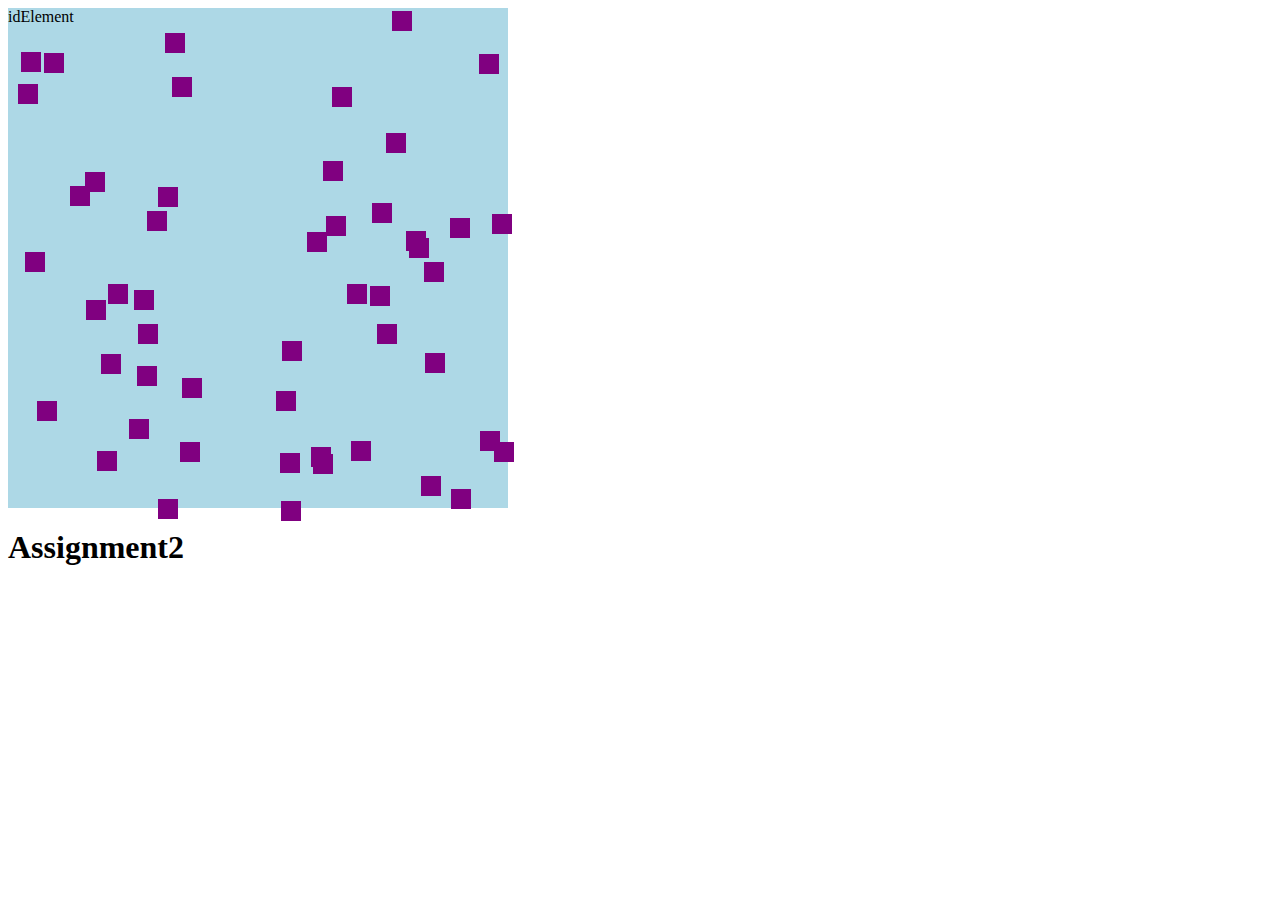
<file: ast2/index.html>
<html>

<head>
  <title>Assignment2</title>

 <link rel="stylesheet" type="text/css" href="styles.css">
</head>

<body>
  <div id="myId">
   idElement
  </div>
  <div id="deleted-list-value">
     

  </div>
  <h1>Assignment2</h1>
  <script src="script2.js"></script>
</body>


</html>
</file>
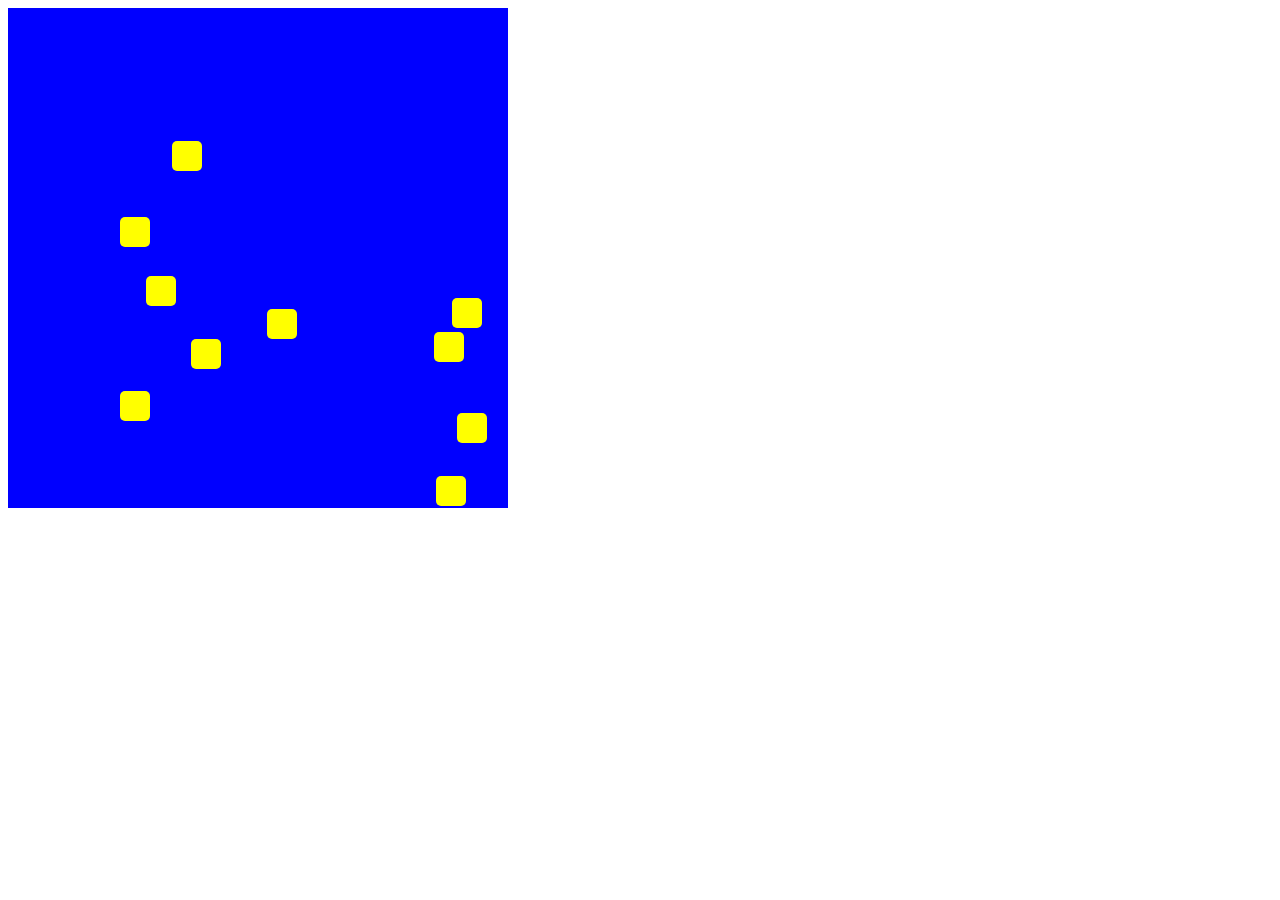
<file: ast6/index.html>
<html>

<head>
  <title>Ant</title>
<link rel="stylesheet" type="text/css" href="styles.css">
</head>

<body>
   <div id="environment">
    
   
    
   </div>
  <script src="scripts.js"></script>
</body>


</html>
</file>
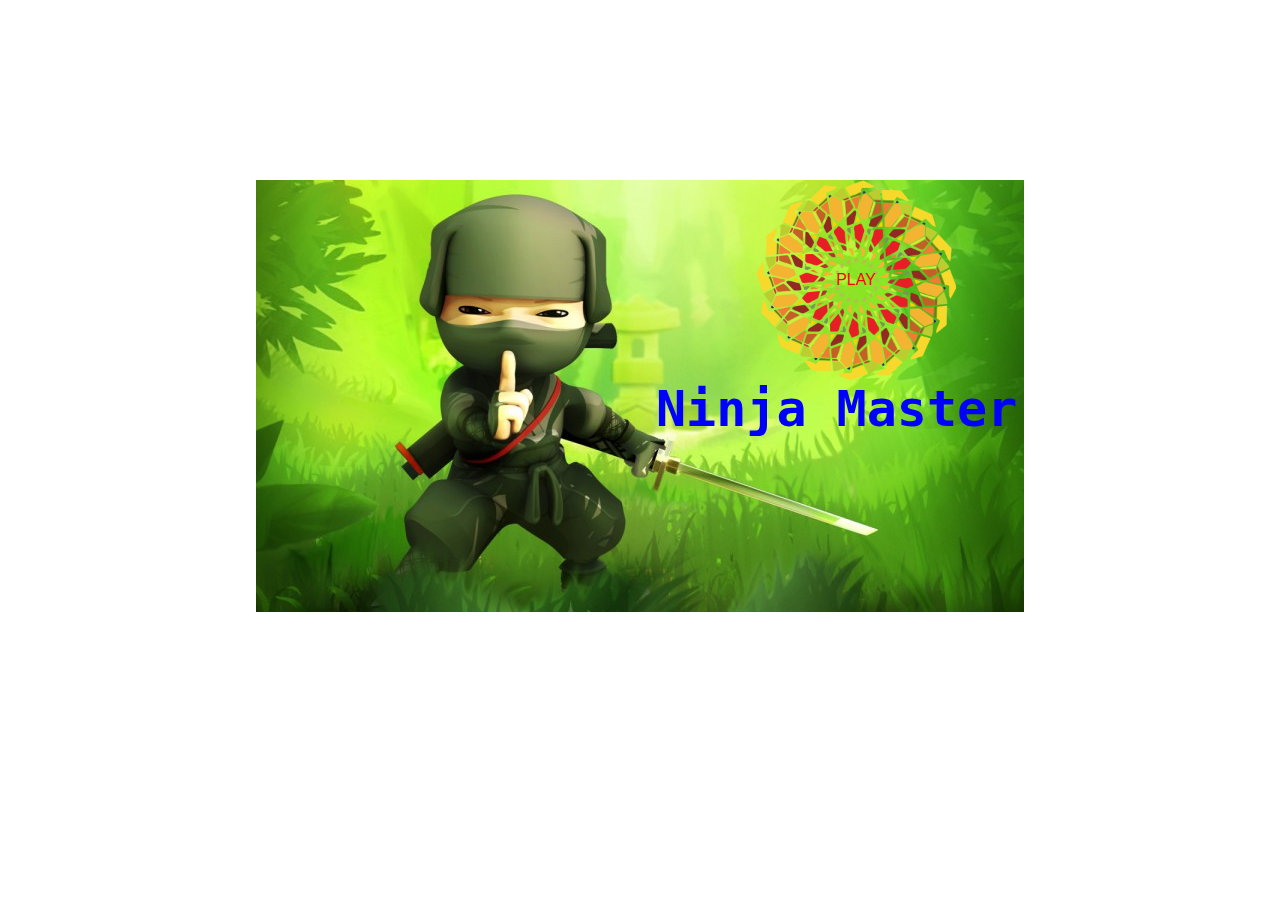
<file: ast8/index.html>
<html>

<head>
  <title>DesertNinja</title>
  <link rel="stylesheet" type="text/css" href="styles.css">
</head>

<body>
  <div class="image-wrapper">
    <div id="score-menu"> your score is : </div>
    <div id="game-menu-bg">
      <button id='button'>PLAY</button>
      <h1>Ninja Master</h1>
    </div>
    <div id=game-over>
      <img src="./images/gameover.jpg">
    </div>
    <div id="avatar">

    </div>
    <div class="image-slider">
      <img src="./images/backGroundImage.png">
      <img src="./images/backGroundImage.png">
      <img src="./images/backGroundImage.png">
      </ul>
    </div>
  </div>

  <script src="avatar.js"></script>
  <script src="animation.js"></script>
  <script src="enemies.js"></script>
  <script src="ninjaBlades.js"></script>
  <script src="maingame.js"></script>
</body>


</html>
</file>
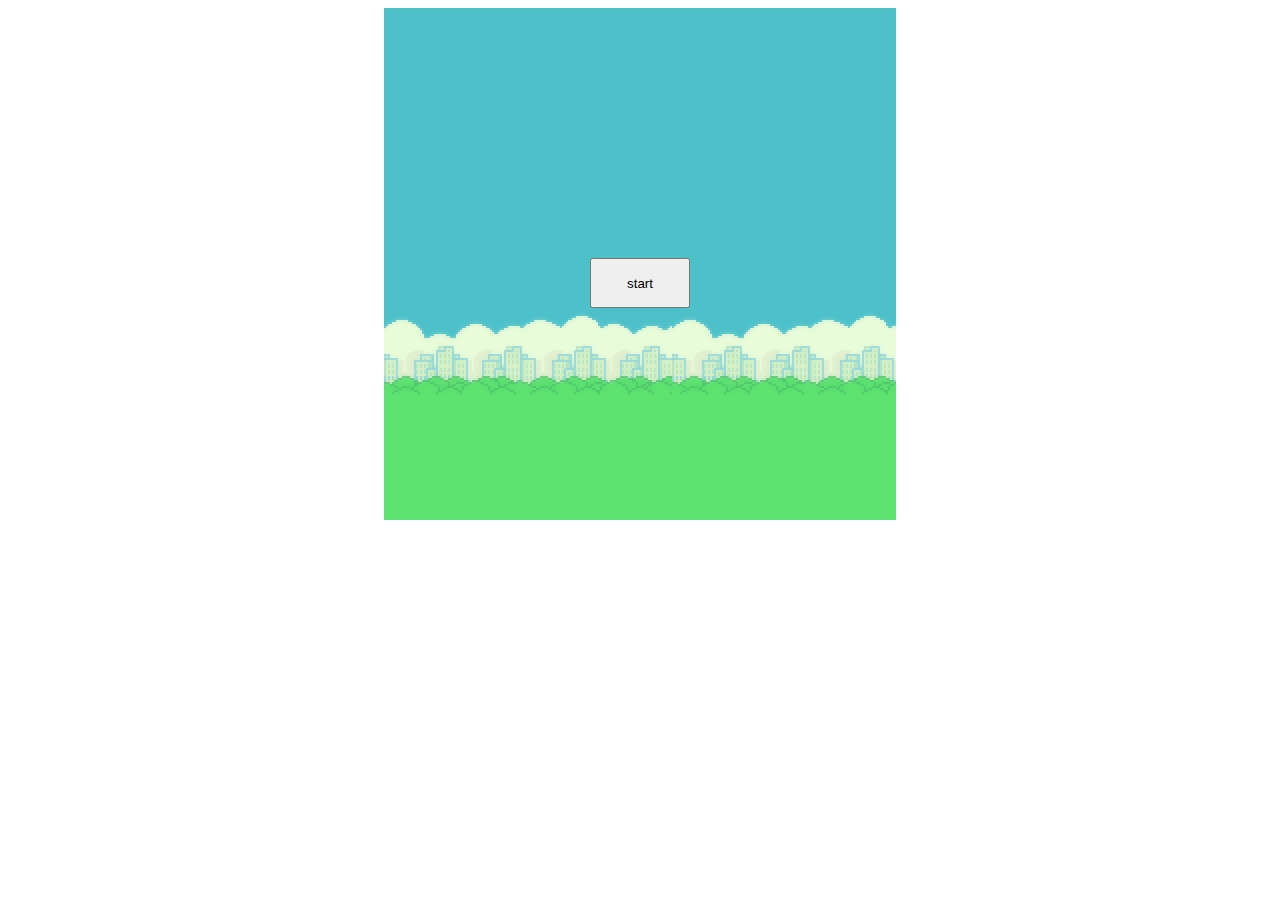
<file: ast9/index.html>
<!DOCTYPE html>
<html lang="en">

<head>
  <meta charset="UTF-8">
  <title>Flappy Bird</title>
  <link rel="stylesheet" href="styles.css">
</head>

<body>

  <div id="main-wrapper">

    <div id="home-screen">
        <button id=start-button> start </button>
    </div>
    <div id="gameover-wrapper">
      <div id="gameover">

    </div>
    <button id="restart-button"></button>
  </div>
  <script src="script2.js"></script>

</body>

</html>
</file>
<file: ast2/styles.css>
#myId{
  height: 500px;
  position: relative;
  width: 500px;
  background-color: lightblue;
}


#
</file>
<file: ast6/styles.css>
#environment {
    height: 500px;
    width: 500px;
    background: blue;
    position: relative;
}



.aPoint{
    height: 30px;
    width: 30px;
    position:absolute;
    background: yellow;
    border-radius: 5px;
}
</file>
<file: ast8/styles.css>
* {
  padding: 0px;
  margin: 0px;
}

.image-wrapper {
  height: 432px;
  width: 768px;
  position: relative;
  top: 20%;
  left: 20%;
  overflow: hidden;
}

img {
  float: left;
}

.image-slider {
  width: 2304px;
  height: 432px;
  /* position: relative; */
}

.avatar-wrapper {
  /* height: 432px; */
  /* width: 768px; */
  top: 15%;
  left: 3%;
  background: 'red';
}

.avatar {
  position: absolute;
  z-index: 2;
  background-image: url(./images/avatar.png);
}

.enemy {
  position: absolute;
  background-image: url(./images/alien2.gif);
}

.ninjaBlade {
  position: absolute;
  /* background-image: url(./images/ninjablade.png); */
}

#game-menu-bg {
  position: absolute;
  /* background-color: lightblue; */
  background-image: url(./images/ninjabg.jpg);
  background-size: cover;
  height: 432px;
  width: 768px;
  z-index: 10;
}

#button {
  cursor: pointer;
  font-size: 16px;
  color: red;
  width: 200px;
  height: 200px;
  margin-left: 500px;
  border-radius: 45%;
  border: none;
  background-color: transparent;
  background-image: url(./images/start.png);
  background-size: cover;
}

h1 {
  margin-left: 400px;
  font-family: monospace;
  color: blue;
  font-size: 50px;
}

#game-over {
  position: absolute;
  opacity: 0.7;
  visibility: hidden;
  z-index: 20;
}

#score-menu {
  color: white;
  width: 100px;
  text-align: center;
  background: black;
  position: absolute;
  margin-top: 10px;
  margin-left: 600px;
  z-index: 9;
}
</file>
<file: ast9/styles.css>
#main-wrapper {
    position: relative;
    margin: 0 auto;
    width: 512px;
    height: 512px;
    overflow: hidden;
}

#home-screen {
    position: absolute;
    width: 512px;
    height: 512px;
    background: lightblue;
    text-align: center;
    background-image: url(./images/background-day.png);
    z-index: 15;
    /* overflow: hidden; */
}

.container-wrapper{
    position: absolute;
    /* background: green; */
    z-index: 1;
    background-image: url(./images/background-day.png);
    overflow: hidden;


}

.flappy-bird{
  position: absolute;
  z-index: 3;
  /* background: red; */
  background: url(./images/redBird.png) no-repeat center ;
  background-size: contain;

}

.pipes{
  position:absolute;;
  z-index: 2;
  background: url(./images/pipe-green.png) no-repeat center;

}

#start-button{

  width: 100px;
  height: 50px;
  margin-top: 250px;

}
#gameover-wrapper{
  z-index: 10;
  width: 512px;
  height: 512px;
  background: url(./images/background-day.png);
  display: none;
  text-align: center;

}

#gameover{
  background: url(./images/gameover.png) no-repeat center;
  width: 50%;
  height: 50%;
  top: 25%;
  left: 25%;
  /* margin: 0 auto; */
  /* background: red; */
  display: block;
  position: absolute;
  z-index: 10;
}

#restart-button{
  width: 100px;
  height: 50px;
  top: 55%;
  left: 40%;
   position: absolute;
   z-index: 12;
   background: url(./images/restart.png) no-repeat center;
  background-size: contain;
  border: 0px;
  /* cursor: nesw-resize;  */

}
/*
#home-screen #start-button {
    width: 150px;
    height: 70px;
    margin: 0 auto;
    margin-top: 80px;
} */
/*
#home-screen #start-button .text{
    display: inline-block;
    color: white;
    padding-top: 20px;
    font-size: 25px;
    font-weight: bold;
} */
</file>
